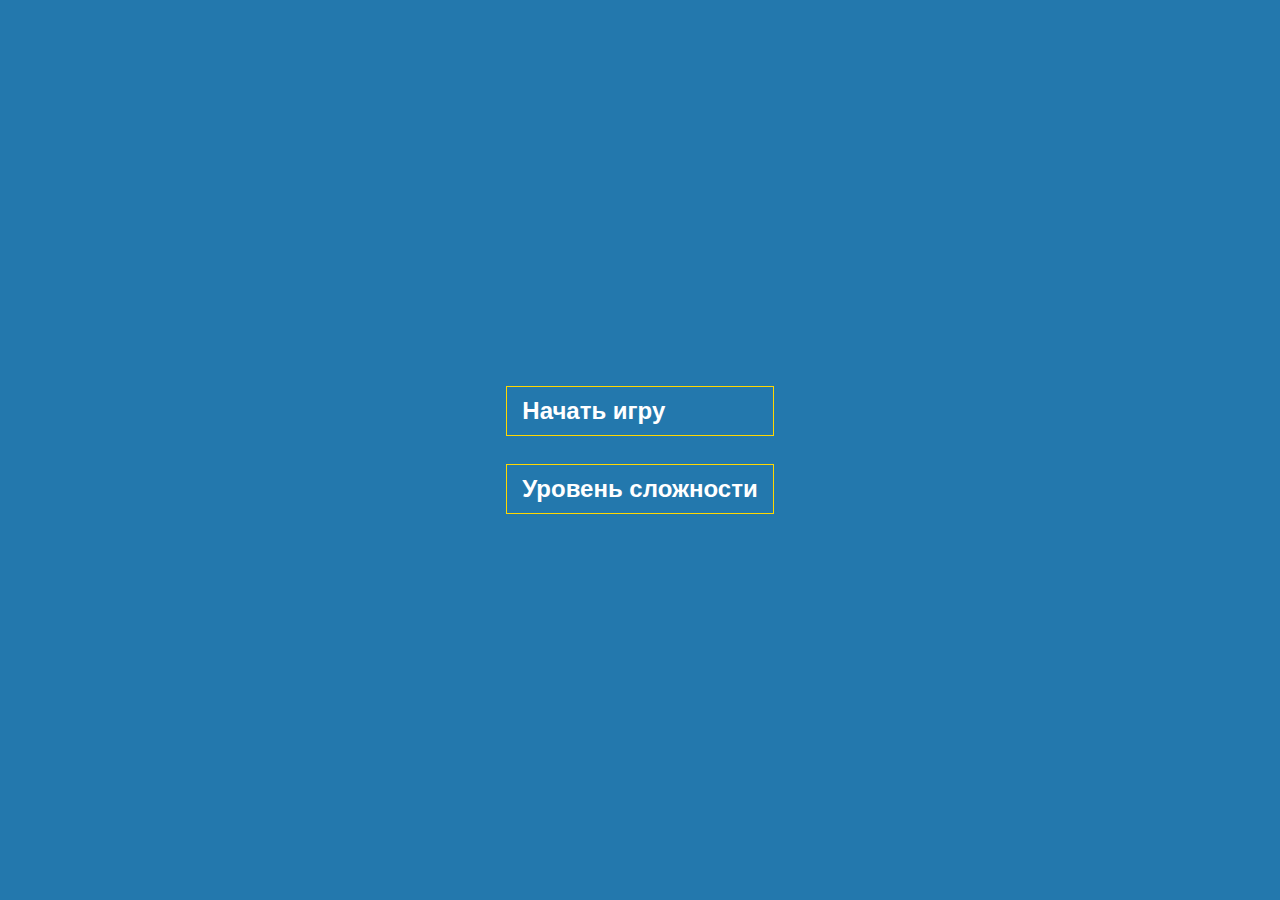
<file: index.html>
<!DOCTYPE html>
<html lang="en">
  <head>
    <title>Home</title>
    <meta charset="UTF-8" />
    <meta name="viewport" content="width=device-width" />
    <link rel="stylesheet" href="../styles.css" />
  </head>
  <body>
    <div class="menu">
      <a class="button__primary" href="./pages/game.html">Начать игру</a>
      <br />
      <a class="button__primary" href="./pages/level.html">Уровень сложности</a>
    </div>
  </body>
</html>
</file>
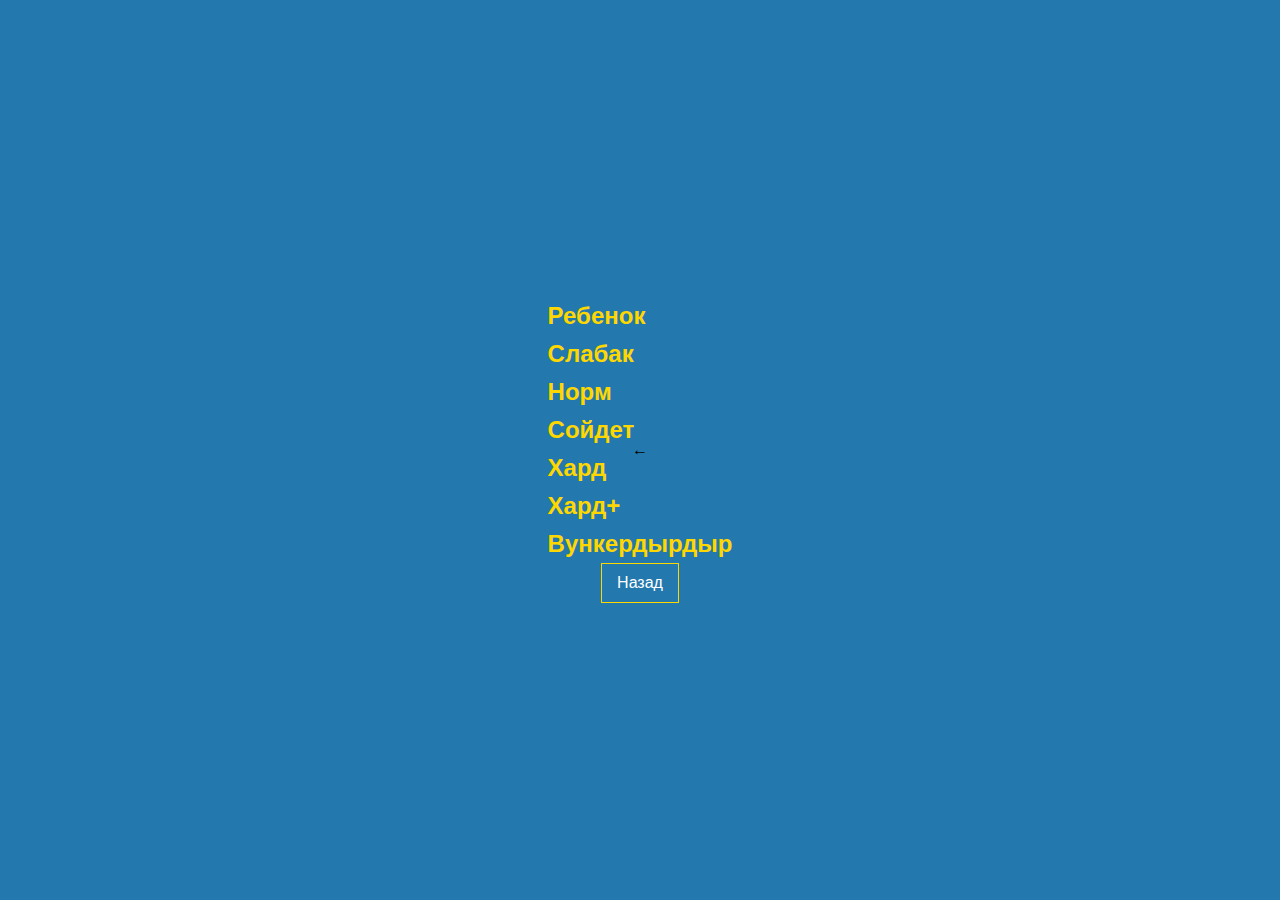
<file: pages/level.html>
<!DOCTYPE html>
<html lang="en">
  <head>
    <title>Home</title>
    <meta charset="UTF-8" />
    <meta name="viewport" content="width=device-width" />
    <link rel="stylesheet" href="../styles.css" />
    <script src="../level.js"></script>
  </head>
  <body>
    <div class="header">
      <div class="back">←</div>
    </div>

    <div class="menu">
      <div data-value="2/2" class="menu__item">Ребенок</div>
      <div data-value="3/2" class="menu__item">Слабак</div>
      <div data-value="3/2" class="menu__item">Норм</div>
      <div data-value="4/3" class="menu__item">Сойдет</div>
      <div data-value="4/4" class="menu__item">Хард</div>
      <div data-value="5/4" class="menu__item">Хард+</div>
      <div data-value="6/4" class="menu__item">Вункердырдыр</div>
    </div>

    <a class="button__primary" href="../index.html">Назад</a>
  </body>
</html>
</file>
<file: styles.css>
body {
  background: #2378ad;
  display: flex;
  justify-content: center;
  align-items: center;
  flex-direction: column;
  height: 100vh;
  margin: 0;

  font-family: sans-serif;
}

#canvas {
  background-color: #fa7e7e;
}

.winner_banner {
  display: none;
  position: absolute;
  background-color: rgba(0, 0, 0, 0.5);
  width: 100%;
  height: 100%;
  color: #fff;
  font-size: 40px;

  justify-content: center;
  align-items: center;
  flex-direction: column;
}

.winner_banner.show {
  display: flex;
}

.winner_banner__reset__btn {
  cursor: pointer;
  background: none;
  border: none;
  font-size: 24px;
  color: #fff;
  border-bottom: 1px solid;
  padding: 0;
  margin: 10px 0 0 0;
}

.menu {
  display: flex;
  flex-direction: column;
  color: gold;
  font-weight: 600;
  font-size: 24px;
}

.menu__item {
  padding: 5px;
  transition: background-color 0.5s ease-in;
  cursor: pointer;
}

.menu__item:hover {
  background-color: gray;
}

.button__primary {
  padding: 10px 15px;
  border: 1px solid gold;
  color: #fff;
  text-decoration: none;
  transition: color 0.5s ease-in, background-color 0.5s ease-in;
}

.button__primary:hover {
  border: 1px solid #fff;
  color: gold;
}

.header {
  position: absolute;
}
</file>
